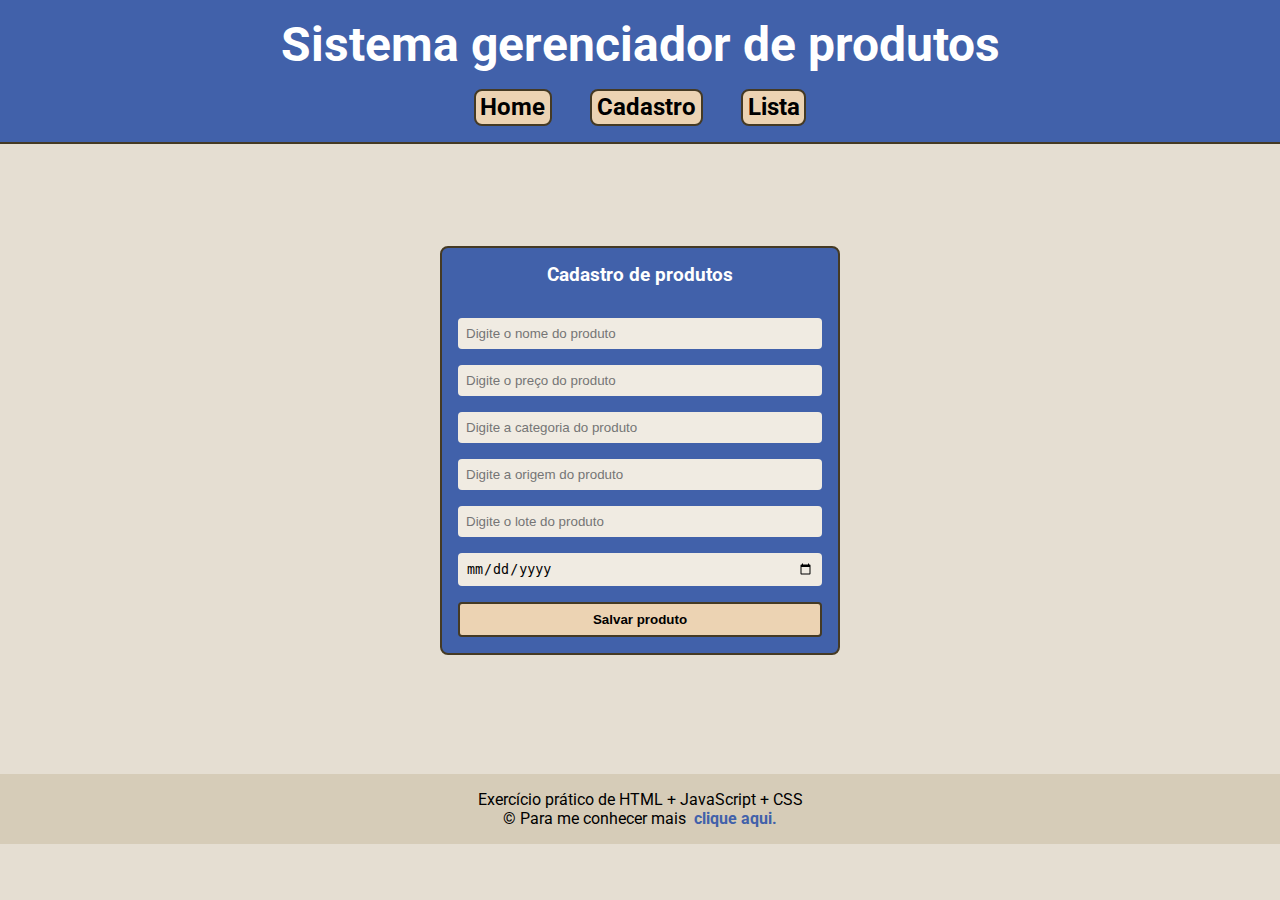
<file: cadastro.html>
<!DOCTYPE html>
<html lang="pt-br">

<head>
    <meta charset="UTF-8">
    <meta name="viewport" content="width=device-width, initial-scale=1.0">
    <title>Cadastro de Produtos</title>
    <link rel="stylesheet" href="style.css">
</head>
<body>
    <header>
        <h1>Sistema gerenciador de produtos</h1>
        <nav> 
            <a href="home.html">Home</a>
            <a href="cadastro.html">Cadastro</a> 
            <a href="lista.html">Lista</a>
        </nav>
    </header>
    
    <main>
    <div class="container">
        <div class="inputContainer">
            <h3>Cadastro de produtos</h3>
        <input type="text" id="nomeInput" placeholder="Digite o nome do produto">
        <input type="text" id="precoInput" placeholder="Digite o preço do produto">
        <input type="text" id="categoriaInput" placeholder="Digite a categoria do produto">
        <input type="text" id="origemInput" placeholder="Digite a origem do produto">
        <input type="number" id="loteInput" placeholder="Digite o lote do produto">
        <input type="date" id="validadeInput" placeholder="Digite a validade do produto">
        <button onclick="adicionarProduto()">Salvar produto</button>
        </div> 
    </div>  
    </main>
    <footer>
        <p>Exercício prático de HTML + JavaScript + CSS</p>
        <p>&copy; Para me conhecer mais <a href="https://github.com/KauaS4ntiago" target="_blank">clique aqui.</a></p>
    </footer>
    <script src="script.js"></script>
</body>
</html>
</file>
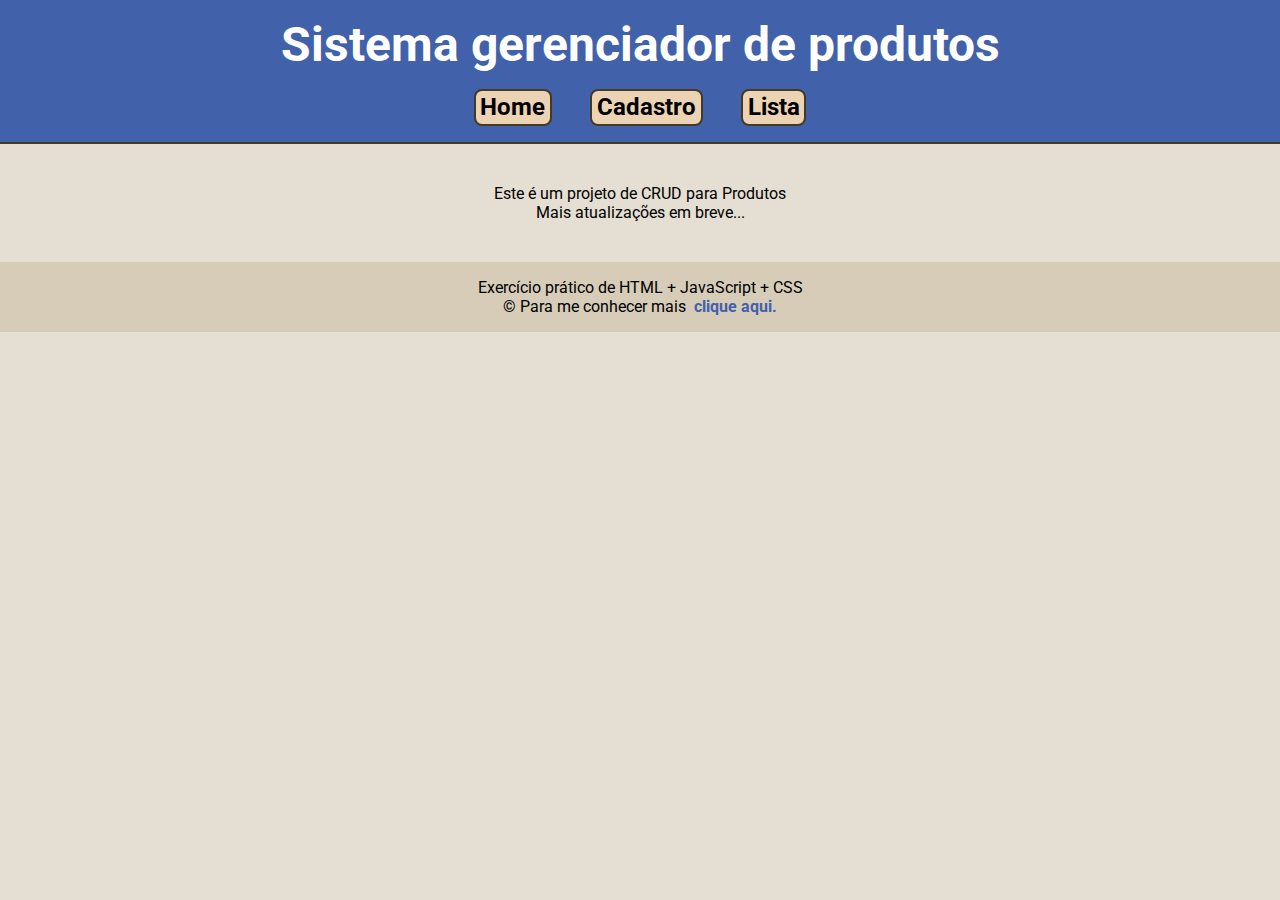
<file: home.html>
<!DOCTYPE html>
<html lang="pt-br">
<head>
    <meta charset="UTF-8">
    <meta name="viewport" content="width=device-width, initial-scale=1.0">
    <title>Home</title>
    <link rel="stylesheet" href="style.css">
</head>
<body>
    <header>
        <h1>Sistema gerenciador de produtos</h1>
        <nav> 
            <a href="home.html">Home</a>
            <a href="cadastro.html">Cadastro</a> 
            <a href="lista.html">Lista</a>
        </nav>
    </header>
    <main>
        <p class="pHome">Este é um projeto de CRUD para Produtos<br>Mais atualizações em breve...</p>
    </main>
    <footer>
        <p>Exercício prático de HTML + JavaScript + CSS</p>
        <p>&copy; Para me conhecer mais <a href="https://github.com/KauaS4ntiago" target="_blank">clique aqui.</a></p>
    </footer>
    <script src="script.js"></script>
</body>
</html>
</file>
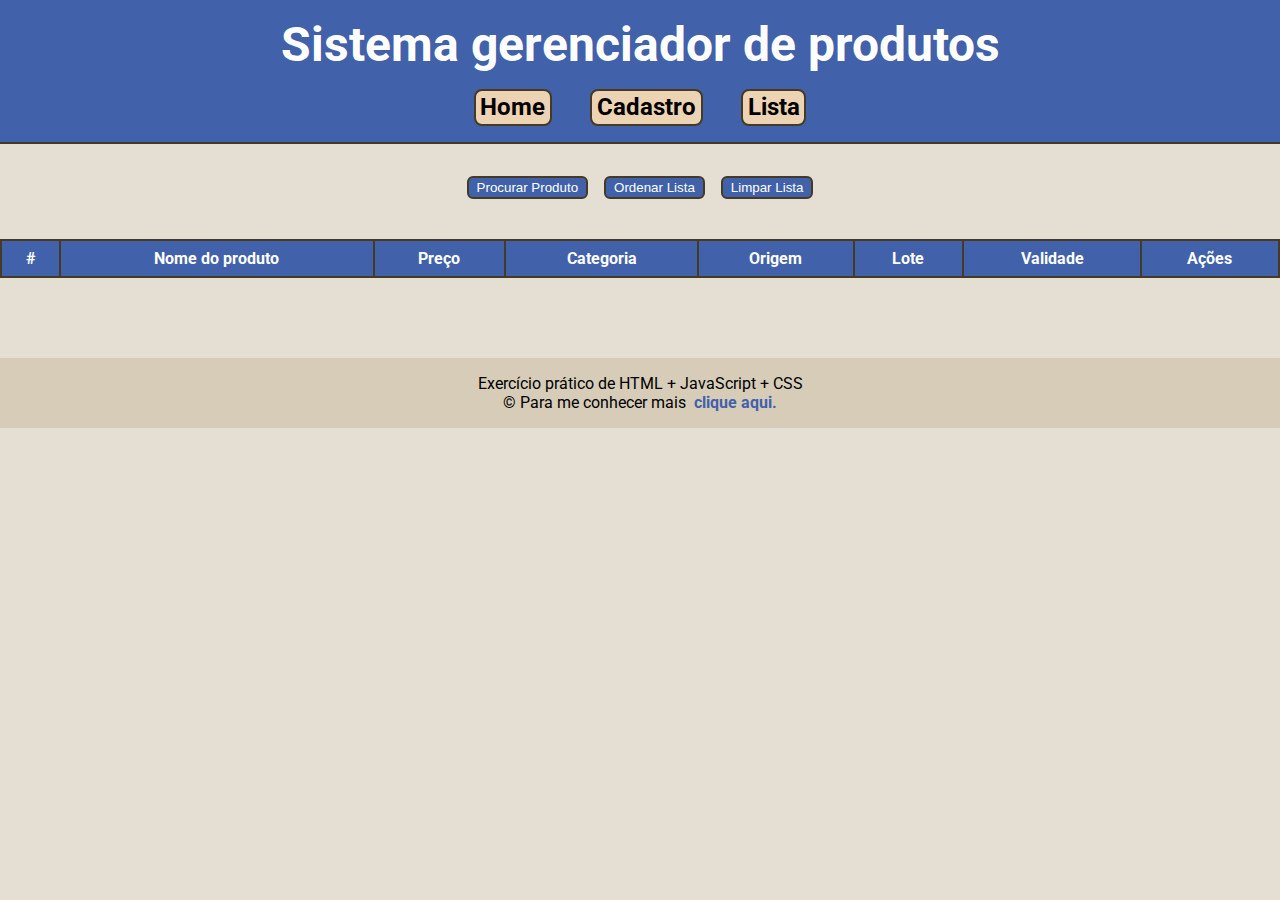
<file: lista.html>
<!DOCTYPE html>
<html lang="pt-br">
<head>
    <meta charset="UTF-8">
    <meta name="viewport" content="width=device-width, initial-scale=1.0">
    <title>Lista de Produtos</title>
    <link rel="stylesheet" href="style.css">
</head>
<body>
    <header>
        <h1>Sistema gerenciador de produtos</h1>
        <nav> 
            <a href="home.html">Home</a>
            <a href="cadastro.html">Cadastro</a> 
            <a href="lista.html">Lista</a>
        </nav>
    </header>
    <main>
        <div class="containerFuncoes">
            <section class="funcoesLista">
            <button onclick="procurarProduto()">Procurar Produto</button>
            <button onclick="ordenarLista()">Ordenar Lista</button>            
            <button onclick="limparLista()">Limpar Lista</button>
        </section>  
        </div>   
        <table id="tabelaProdutos">
            <thead>
                <tr>
                    <th>#</th>
                    <th>Nome do produto</th>
                    <th>Preço</th>
                    <th>Categoria</th>
                    <th>Origem</th>
                    <th>Lote</th>
                    <th>Validade</th>
                    <th>Ações</th>
                </tr>
            </thead>
            <tbody></tbody>
        </table>               
    </main>
    <footer>
        <p>Exercício prático de HTML + JavaScript + CSS</p>
        <p>&copy; Para me conhecer mais <a href="https://github.com/KauaS4ntiago" target="_blank">clique aqui.</a></p>
    </footer>
    <script src="script.js"></script>
</body>
</html>
</file>
<file: style.css>
@import url('https://fonts.googleapis.com/css2?family=Roboto:ital,wght@0,100..900;1,100..900&display=swap');

* {
  margin: 0;
  padding: 0;
  box-sizing: border-box;
}

body {
  font-family: 'Roboto', sans-serif;
  background-color: #e5ded2;
}

/* ====== HEADER ====== */
header {
  background-color: #4161aa;
  color: white;
  padding: 1rem;
  text-align: center;
  font-size: 1.5rem;
  border-bottom: #453a24 2px solid;
}

h1 {
  margin-bottom: 1rem;
}

header a {
  color: rgb(0, 0, 0);
  text-decoration: none;
  margin: 0 1rem;
  font-weight: bold;
  padding: 0.15rem 0.3rem;
  background-color: rgb(236, 211, 179);
  display: inline-block;
  border: #453a24 2px solid;
  border-radius: 8px;
}

header a:hover {
  background-color: rgb(220, 172, 110);
  color: white;
  transition: 0.3s;
}

/* ====== HOME ====== */
.pHome {
  margin: 0.5rem 0;
  text-align: center;
  padding: 2rem; 
}

/* ====== CONTAINER DE CADASTRO ====== */
.container {
  display: flex;
  justify-content: center; 
  align-items: center;     
  min-height: 70vh;           
}

.inputContainer {
  background-color: #4161aa;
  border: #453a24 2px solid;
  width: 90%;
  max-width: 25rem;
  gap: 1rem;
  margin-bottom: 1rem;
  padding: 1rem;
  border-radius: 8px;
  display: flex;
  flex-direction: column;
}

.inputContainer h3 {
  color: white;
  text-align: center;
  margin-bottom: 1rem;
}

.inputContainer input {
  padding: 0.5rem;
  border: none;
  border-radius: 4px;
  background-color: #f0ebe2;
  outline: none;
}

.inputContainer button {
  padding: 0.5rem;
  border:  #453a24 2px solid;
  border-radius: 4px;
  background-color: rgb(236, 211, 179);
  cursor: pointer;
  font-weight: bold;
}

.inputContainer button:hover {
  background-color: rgb(220, 172, 110);
  color: white;
  transition: 0.3s;
}

/* ====== FUNÇÕES E BOTÕES ====== */
.containerFuncoes {
  text-align: center;
}

.funcoesLista {
  display: flex;
  flex-wrap: wrap;
  justify-content: center;
}

.funcoesLista button {
  background-color: #4161aa;
  display: inline-block;
  color: white;
  border: #453a24 2px solid;
  padding: 0.125rem 0.5rem;
  margin: 0.5rem;
  margin-top: 2rem;
  cursor: pointer;
  border-radius: 6px;
}

.funcoesLista button:hover {
  background-color: #293e70;
  color: white;
  transition: 0.3s;
}

/* ====== TABELA ====== */
.tabela-container {
  overflow-x: auto;
  width: 95%;
  margin: 0 auto;
}

table {
  width: 100%;
  border-collapse: collapse;
  margin: 2rem auto 5rem auto;
  min-width: 600px; /* evita quebra de colunas */
}

thead {
  background-color: #4161aa;
  color: white;
  border: #453a24 2px solid;
}

tr {
  border: #453a24 2px solid;
}

thead th, tbody td {
  border: #453a24 2px solid;
  padding: 0.5rem;
  text-align: center;
}

#atualizar {
  background-color: #26a831;
  color: white;
  border-radius: 6px;
  border: 1px solid #000000;
  padding: 0.125rem 0.25rem;
  cursor: pointer;
}

#atualizar:hover {
  background-color: #1a6e22;
  transition: 0.3s;
}

#remover {
  background-color: #c82b2b;
  color: white;
  border-radius: 6px;
  border: 1px solid #000000;
  padding: 0.125rem 0.25rem;
  cursor: pointer;
}

#remover:hover {
  background-color: #911e1e;
  transition: 0.3s;
}

#limpar {
  background-color: #4161aa;
  color: white;
  border-radius: 6px;
  border: 1px solid #000000;
  padding: 0.125rem 0.25rem;
  cursor: pointer;
}

#limpar:hover {
  background-color: #293e70;
  transition: 0.3s;
}

/* ====== FOOTER ====== */
footer {
  background-color: #d6ccb8;
  text-align: center;
  padding: 1rem;
}

footer a {
  color: #4161aa;
  text-decoration: none;
  font-weight: bold;
  margin-left: 0.3rem;
}
footer a:hover {
  text-decoration: underline;
}

/* ====== RESPONSIVIDADE ====== */
@media (max-width: 768px) {
  header {
    font-size: 1.2rem;
  }

  nav a {
    margin: 0.3rem;
    padding: 0.3rem 0.5rem;
  }

  .inputContainer {
    width: 95%;
    max-width: none;
  }

  table th, table td {
    font-size: 0.9rem;
    padding: 0.4rem;
  }
}

@media (max-width: 480px) {
  header h1 {
    font-size: 1.2rem;
  }

  nav {
    display: flex;
    flex-direction: column;
    align-items: center;
    gap: 0.3rem;
  }

  .pHome {
    padding: 1rem;
    font-size: 1rem;
  }

  table {
    min-width: 500px;
  }

  footer {
    font-size: 0.9rem;
  }
}
</file>
